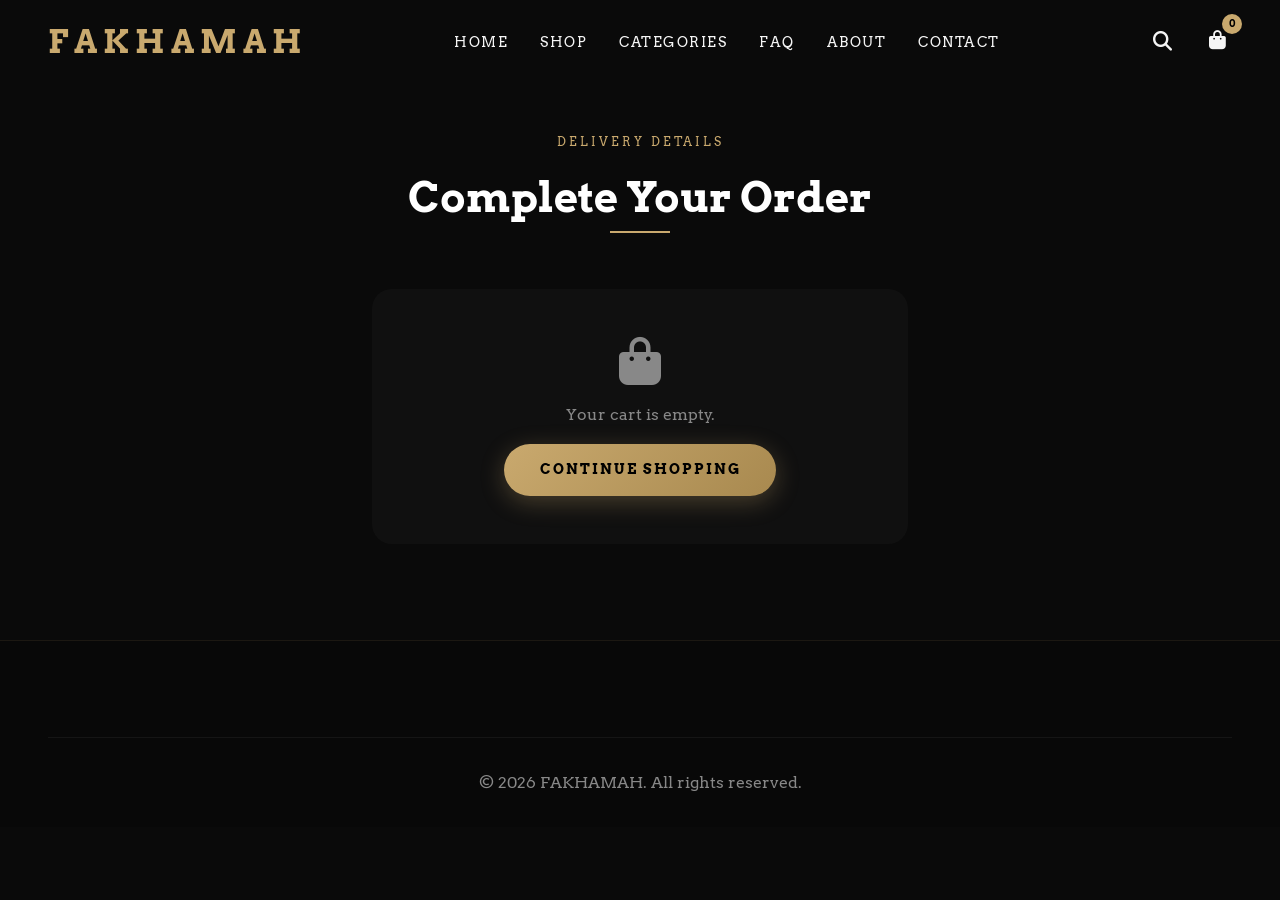
<file: checkout-form.html>
<!doctype html>
<html lang="en">
  <head>
    <!-- ========================= -->
    <!-- DNS Prefetch & Preconnect -->
    <!-- ========================= -->
    <link rel="dns-prefetch" href="//fonts.googleapis.com" />
    <link rel="dns-prefetch" href="//fonts.gstatic.com" />
    <link rel="dns-prefetch" href="//cdnjs.cloudflare.com" />

    <!-- ========================= -->
    <!-- Meta & SEO               -->
    <!-- ========================= -->
    <meta charset="UTF-8" />
    <meta name="viewport" content="width=device-width, initial-scale=1.0" />
    <meta name="title" content="Fakhamah | Luxury Perfumes Egypt" />
    <meta
      name="description"
      content="Discover Fakhamah's curated niche and designer perfumes. Premium imported oils, long-lasting performance, and elegant packaging. Fast delivery across Egypt."
    />
    <meta
      name="keywords"
      content="perfume, luxury perfume, niche perfume, Fakhamah, Egyptian perfume, imported perfume, long lasting perfume, high quality perfume, men perfume, women perfume, luxury perfume egypt, best perfume egypt"
    />
    <meta name="robots" content="index, follow" />
    <meta name="language" content="English" />
    <meta name="author" content="Fakhamah" />

    <!-- Open Graph -->
    <meta property="og:type" content="website" />
    <meta property="og:url" content="https://Fakhamah.com/" />
    <meta property="og:title" content="Fakhamah | Luxury Perfumes Egypt" />
    <meta
      property="og:description"
      content="Curated niche and designer perfumes delivered across Egypt. Every bottle has a story worth wearing."
    />
    <meta
      property="og:image"
      content="https://Fakhamah.com/image/products/og-image.jpg"
    />

    <!-- Twitter Card -->
    <meta property="twitter:card" content="summary_large_image" />
    <meta property="twitter:url" content="https://Fakhamah.com/" />
    <meta property="twitter:title" content="Fakhamah | Luxury Perfumes Egypt" />
    <meta
      property="twitter:description"
      content="Curated niche and designer perfumes delivered across Egypt. Every bottle has a story worth wearing."
    />
    <meta
      property="twitter:image"
      content="https://Fakhamah.com/image/products/og-image.jpg"
    />

    <!-- Canonical -->
    <link rel="canonical" href="https://Fakhamah.com/" />

    <!-- Favicon -->
    <link
      rel="icon"
      type="image/png"
      href="https://i.postimg.cc/t4pyxgRD/Logo.png"
    />

    <!-- Stylesheets -->
    <link rel="stylesheet" href="styles.css" />
    <link
      rel="stylesheet"
      href="https://cdnjs.cloudflare.com/ajax/libs/font-awesome/6.4.0/css/all.min.css"
    />

    <title>Complete Your Order | FAKHAMAH</title>
  </head>
  <body>
    <!-- ========================= -->
    <!-- NAVBAR                    -->
    <!-- ========================= -->
    <nav class="navbar" id="navbar">
      <a href="index.html" class="nav-brand">FAKHAMAH</a>

      <ul class="nav-links">
        <li><a href="index.html">Home</a></li>
        <li><a href="shop.html">Shop</a></li>
        <li><a href="index.html#categories">Categories</a></li>
        <!-- <li><a href="index.html#reviews">Reviews</a></li> -->
        <li><a href="index.html#faq">FAQ</a></li>
        <li><a href="index.html#about">About</a></li>
        <li><a href="contact.html">Contact</a></li>
      </ul>

      <div class="nav-icons">
        <button class="icon-btn">
          <i class="fa-solid fa-magnifying-glass"></i>
        </button>
        <a href="checkout.html" class="icon-btn cart-icon-btn">
          <i class="fa-solid fa-bag-shopping"></i>
          <span class="cart-count" id="cartCount">0</span>
        </a>
        <button class="hamburger" id="hamburger">
          <span></span><span></span><span></span>
        </button>
      </div>
    </nav>

    <!-- Mobile Overlay & Menu -->
    <div class="mobile-overlay" id="mobileOverlay"></div>
    <div class="mobile-menu" id="mobileMenu">
      <a href="index.html">Home</a>
      <a href="shop.html">Shop</a>
      <a href="index.html#categories">Categories</a>
      <a href="index.html#about">About</a>
      <a href="index.html#reviews">Reviews</a>
      <a href="index.html#faq">FAQ</a>
      <a href="contact.html">Contact</a>
    </div>

    <!-- ========================= -->
    <!-- CHECKOUT FORM             -->
    <!-- ========================= -->
    <main style="padding: 8rem 2rem 4rem; max-width: 600px; margin: 0 auto">
      <div class="section-header reveal">
        <span class="section-tag">Delivery Details</span>
        <h2 class="section-title">Complete Your Order</h2>
        <div class="section-line"></div>
      </div>

      <div
        id="orderPreview"
        style="
          background: var(--glass-bg);
          border-radius: var(--radius-lg);
          padding: 1.5rem;
          margin-bottom: 2rem;
        "
      ></div>

      <form
        id="detailedCheckoutForm"
        class="checkout-form"
        style="
          background: var(--glass-bg);
          border-radius: var(--radius-lg);
          padding: 2.5rem;
          display: none;
        "
      >
        <div style="margin-bottom: 1rem">
          <label
            style="
              display: block;
              margin-bottom: 0.5rem;
              color: var(--text-secondary);
            "
          >
            Full Name *
          </label>
          <input
            type="text"
            id="fullName"
            placeholder="Enter your full name"
            required
            style="width: 100%"
          />
        </div>

        <div style="margin-bottom: 1rem">
          <label
            style="
              display: block;
              margin-bottom: 0.5rem;
              color: var(--text-secondary);
            "
          >
            WhatsApp Number *
          </label>
          <input
            type="tel"
            id="whatsappNumber"
            placeholder="+20 1XX XXXX XXXX"
            required
            style="width: 100%"
          />
        </div>

        <div style="margin-bottom: 1rem">
          <label
            style="
              display: block;
              margin-bottom: 0.5rem;
              color: var(--text-secondary);
            "
          >
            Alternative Phone
          </label>
          <input
            type="tel"
            id="altPhone"
            placeholder="Optional"
            style="width: 100%"
          />
        </div>

        <div style="margin-bottom: 1rem">
          <label
            style="
              display: block;
              margin-bottom: 0.5rem;
              color: var(--text-secondary);
            "
          >
            Detailed Address *
          </label>
          <textarea
            id="address"
            rows="3"
            placeholder="Street, Area, City, Governorate"
            required
            style="width: 100%"
          ></textarea>
        </div>

        <!-- Additional options commented out -->
        <!--
      <div style="margin-bottom: 1.5rem">
        <label ...>Additional Options</label>
        <div style="display: flex; flex-wrap: wrap; gap: 1.5rem">
          <label ...>
            <input type="checkbox" id="giftWrap" /> Gift Wrapping (+20 EGP)
          </label>
          <label ...>
            <input type="checkbox" id="expressDelivery" /> Express Delivery (+50 EGP)
          </label>
        </div>
      </div>
      -->

        <div style="margin-bottom: 1.5rem">
          <label
            style="
              display: block;
              margin-bottom: 0.5rem;
              color: var(--text-secondary);
            "
          >
            Order Notes
          </label>
          <textarea
            id="orderNotes"
            rows="3"
            placeholder="Any special requests or notes..."
            style="width: 100%"
          ></textarea>
        </div>

        <button type="submit" class="btn btn-gold" style="width: 100%">
          <i class="fa-solid fa-lock"></i> Place Order
        </button>

        <p
          id="formSuccess"
          style="color: #27ae60; margin-top: 1rem; display: none"
        >
          ✓ Order placed successfully! We'll contact you shortly.
        </p>
      </form>
    </main>

    <!-- ========================= -->
    <!-- FOOTER                    -->
    <!-- ========================= -->
    <footer class="footer">
      <div class="footer-bottom">
        <p>&copy; 2026 FAKHAMAH. All rights reserved.</p>
      </div>
    </footer>

    <!-- ========================= -->
    <!-- LOADING OVERLAY           -->
    <!-- ========================= -->
    <div
      id="loadingOverlay"
      style="
        display: none;
        position: fixed;
        inset: 0;
        background: rgba(0, 0, 0, 0.85);
        z-index: 9999;
        flex-direction: column;
        align-items: center;
        justify-content: center;
      "
    >
      <div class="loader"></div>
      <p
        style="
          color: var(--gold);
          margin-top: 1.5rem;
          font-family: var(--font-heading);
          letter-spacing: 2px;
        "
      >
        Processing your order...
      </p>
    </div>

    <!-- ========================= -->
    <!-- SCRIPTS                   -->
    <!-- ========================= -->
    <script src="script.js"></script>
    <script>
      const GOOGLE_SCRIPT_URL =
        "https://script.google.com/macros/s/AKfycbzsicGI_N0u1799zwiDmuOdlGQCMBEOiwQ627GW2KAkiti4z0qxgEdwwuysIfpQMxqm3Q/exec";
      const CART_KEY = "FAKHAMAHCart";

      function getCart() {
        return JSON.parse(localStorage.getItem(CART_KEY)) || [];
      }

      function saveCart(cartData) {
        localStorage.setItem(CART_KEY, JSON.stringify(cartData));
      }

      function updateCartCount() {
        const cart = getCart();
        const count = cart.reduce((sum, item) => sum + item.quantity, 0);
        const countEl = document.getElementById("cartCount");
        if (countEl) countEl.textContent = count;
      }

      function renderOrderPreview() {
        const cart = getCart();
        const preview = document.getElementById("orderPreview");
        const form = document.getElementById("detailedCheckoutForm");

        if (cart.length === 0) {
          preview.innerHTML = `
          <div style="text-align:center; padding:1.5rem;">
            <i class="fa-solid fa-bag-shopping" style="font-size:3rem; color:var(--text-muted);"></i>
            <p style="color:var(--text-muted); margin-top:1rem;">Your cart is empty.</p>
            <a href="shop.html" class="btn btn-gold" style="margin-top:1rem; display:inline-block;">Continue Shopping</a>
          </div>`;
          form.style.display = "none";
          return;
        }

        form.style.display = "block";
        const total = cart.reduce((sum, i) => sum + i.price * i.quantity, 0);
        preview.innerHTML = `
        <div style="display:flex; justify-content:space-between; align-items:center;">
          <span>📦 ${cart.length} item(s)</span>
          <span style="color:var(--gold); font-weight:bold;">Total: ${total} EGP</span>
        </div>`;
      }

      async function sendToGoogleSheets(data) {
        try {
          await fetch(GOOGLE_SCRIPT_URL, {
            method: "POST",
            mode: "no-cors",
            headers: { "Content-Type": "application/json" },
            body: JSON.stringify(data),
          });
          return true;
        } catch (error) {
          console.error("Error:", error);
          return false;
        }
      }

      document
        .getElementById("detailedCheckoutForm")
        .addEventListener("submit", async function (e) {
          e.preventDefault();

          const fullName = document.getElementById("fullName").value.trim();
          const whatsapp = document
            .getElementById("whatsappNumber")
            .value.trim();
          const altPhone = document.getElementById("altPhone").value.trim();
          const address = document.getElementById("address").value.trim();
          const notes = document.getElementById("orderNotes").value.trim();

          if (!fullName || !whatsapp || !address) {
            alert("Please fill in all required fields.");
            return;
          }

          const cart = getCart();
          if (cart.length === 0) {
            alert("Your cart is empty.");
            return;
          }

          // Show loading overlay
          const loadingOverlay = document.getElementById("loadingOverlay");
          loadingOverlay.style.display = "flex";

          // Disable submit button
          const submitBtn = this.querySelector('button[type="submit"]');
          submitBtn.disabled = true;
          submitBtn.textContent = "Processing...";

          const total = cart.reduce(
            (sum, item) => sum + item.price * item.quantity,
            0,
          );

          const orderData = {
            fullName,
            whatsapp,
            altPhone,
            address,
            notes,
            cartItems: cart
              .map((item) => `${item.name} (${item.size}) x${item.quantity}`)
              .join(", "),
            total: total + " EGP",
            date: new Date().toISOString(),
          };

          const success = await sendToGoogleSheets(orderData);

          if (success) {
            saveCart([]);
            updateCartCount();
            // Delay a bit then redirect
            setTimeout(() => {
              window.location.href = "thankyou.html";
            }, 800);
          } else {
            loadingOverlay.style.display = "none";
            submitBtn.disabled = false;
            submitBtn.innerHTML =
              '<i class="fa-solid fa-lock"></i> Place Order';
            alert("There was an error. Please try again.");
          }
        });

      renderOrderPreview();
      updateCartCount();
    </script>
  </body>
</html>
</file>
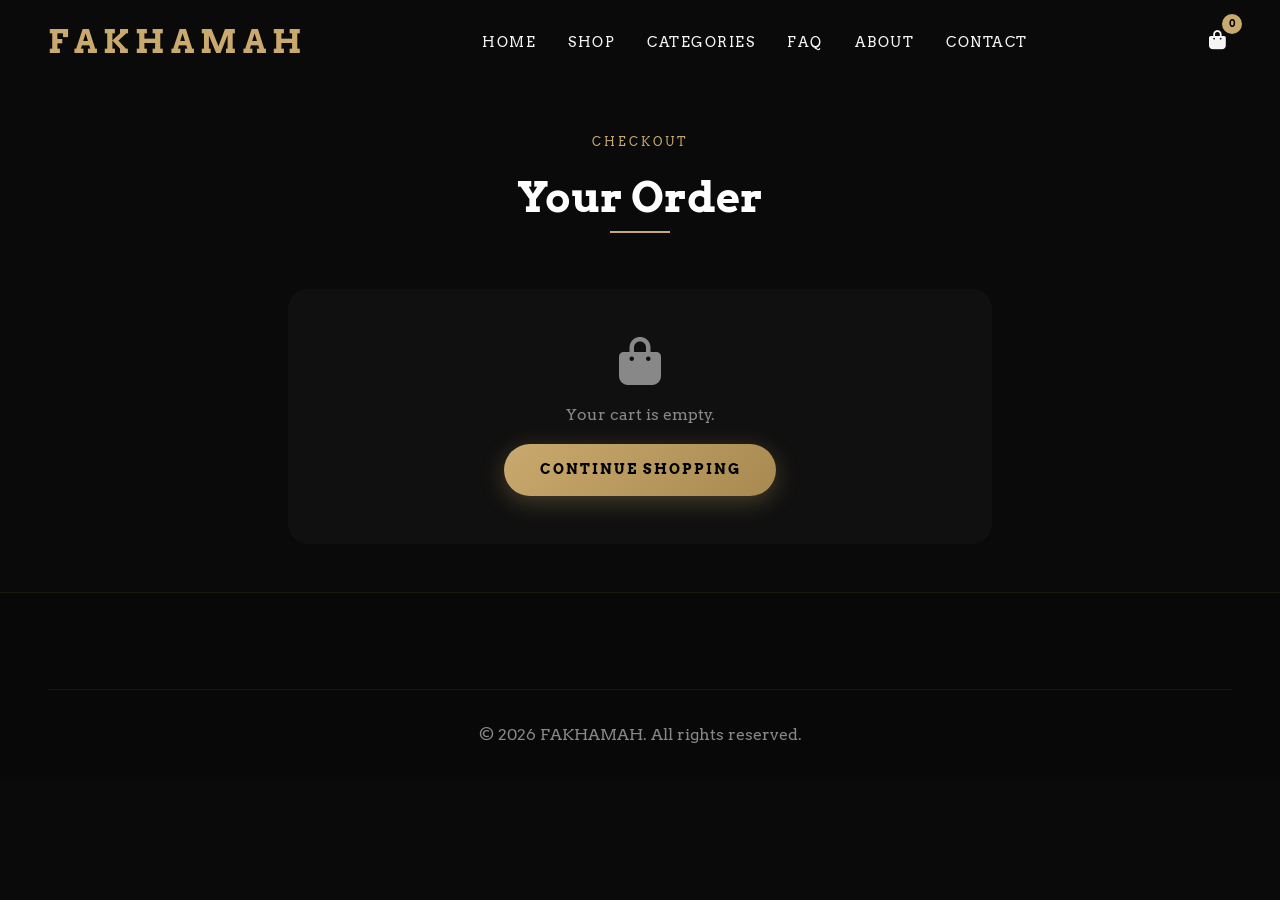
<file: checkout.html>
<!doctype html>
<html lang="en">
  <head>
    <!-- ========================= -->
    <!-- DNS Prefetch & Preconnect -->
    <!-- ========================= -->
    <link rel="dns-prefetch" href="//fonts.googleapis.com" />
    <link rel="dns-prefetch" href="//fonts.gstatic.com" />
    <link rel="dns-prefetch" href="//cdnjs.cloudflare.com" />

    <!-- ========================= -->
    <!-- Meta & SEO               -->
    <!-- ========================= -->
    <meta charset="UTF-8" />
    <meta name="viewport" content="width=device-width, initial-scale=1.0" />
    <meta name="title" content="Fakhamah | Luxury Perfumes Egypt" />
    <meta
      name="description"
      content="Discover Fakhamah's curated niche and designer perfumes. Premium imported oils, long-lasting performance, and elegant packaging. Fast delivery across Egypt."
    />
    <meta
      name="keywords"
      content="perfume, luxury perfume, niche perfume, Fakhamah, Egyptian perfume, imported perfume, long lasting perfume, high quality perfume, men perfume, women perfume, luxury perfume egypt, best perfume egypt"
    />
    <meta name="robots" content="index, follow" />
    <meta name="language" content="English" />
    <meta name="author" content="Fakhamah" />

    <!-- Open Graph -->
    <meta property="og:type" content="website" />
    <meta property="og:url" content="https://Fakhamah.com/" />
    <meta property="og:title" content="Fakhamah | Luxury Perfumes Egypt" />
    <meta
      property="og:description"
      content="Curated niche and designer perfumes delivered across Egypt. Every bottle has a story worth wearing."
    />
    <meta
      property="og:image"
      content="https://Fakhamah.com/image/products/og-image.jpg"
    />

    <!-- Twitter Card -->
    <meta property="twitter:card" content="summary_large_image" />
    <meta property="twitter:url" content="https://Fakhamah.com/" />
    <meta property="twitter:title" content="Fakhamah | Luxury Perfumes Egypt" />
    <meta
      property="twitter:description"
      content="Curated niche and designer perfumes delivered across Egypt. Every bottle has a story worth wearing."
    />
    <meta
      property="twitter:image"
      content="https://Fakhamah.com/image/products/og-image.jpg"
    />

    <!-- Canonical -->
    <link rel="canonical" href="https://Fakhamah.com/" />

    <!-- Favicon -->
    <link
      rel="icon"
      type="image/png"
      href="https://i.postimg.cc/t4pyxgRD/Logo.png"
    />

    <!-- Stylesheets -->
    <link rel="stylesheet" href="styles.css" />
    <link
      rel="stylesheet"
      href="https://cdnjs.cloudflare.com/ajax/libs/font-awesome/6.4.0/css/all.min.css"
    />

    <title>Checkout | FAKHAMAH</title>
  </head>
  <body>
    <!-- ========================= -->
    <!-- NAVBAR                    -->
    <!-- ========================= -->
    <nav class="navbar" id="navbar">
      <a href="index.html" class="nav-brand">FAKHAMAH</a>

      <ul class="nav-links">
        <li><a href="index.html">Home</a></li>
        <li><a href="shop.html">Shop</a></li>
        <li><a href="index.html#categories">Categories</a></li>
        <!-- <li><a href="index.html#reviews">Reviews</a></li> -->
        <li><a href="index.html#faq">FAQ</a></li>
        <li><a href="index.html#about">About</a></li>
        <li><a href="contact.html">Contact</a></li>
      </ul>

      <div class="nav-icons">
        <!-- <button class="icon-btn"><i class="fa-solid fa-magnifying-glass"></i></button> -->
        <a href="checkout.html" class="icon-btn cart-icon-btn active">
          <i class="fa-solid fa-bag-shopping"></i>
          <span class="cart-count" id="cartCount">0</span>
        </a>
        <button class="hamburger" id="hamburger">
          <span></span><span></span><span></span>
        </button>
      </div>
    </nav>

    <!-- Mobile Overlay & Menu -->
    <div class="mobile-overlay" id="mobileOverlay"></div>
    <div class="mobile-menu" id="mobileMenu">
      <a href="index.html">Home</a>
      <a href="shop.html">Shop</a>
      <a href="index.html#categories">Categories</a>
      <a href="index.html#about">About</a>
      <a href="index.html#reviews">Reviews</a>
      <a href="index.html#faq">FAQ</a>
      <a href="contact.html">Contact</a>
    </div>

    <!-- ========================= -->
    <!-- CHECKOUT PAGE             -->
    <!-- ========================= -->
    <main class="checkout-page" style="padding-top: 8rem">
      <div class="section-header">
        <span class="section-tag">Checkout</span>
        <h2 class="section-title">Your Order</h2>
        <div class="section-line"></div>
      </div>

      <div
        id="orderSummaryContainer"
        style="max-width: 800px; margin: 0 auto"
      ></div>
    </main>

    <!-- ========================= -->
    <!-- FOOTER                    -->
    <!-- ========================= -->
    <footer class="footer">
      <div class="footer-bottom">
        <p>&copy; 2026 FAKHAMAH. All rights reserved.</p>
      </div>
    </footer>

    <!-- Scripts -->
    <script src="script.js"></script>
    <script>
      // Display current order
      function renderOrderSummary() {
        const container = document.getElementById("orderSummaryContainer");
        const cart = JSON.parse(localStorage.getItem("FAKHAMAHCart")) || [];

        if (cart.length === 0) {
          container.innerHTML = `
          <div style="text-align:center; padding:3rem; background:var(--glass-bg); border-radius:var(--radius-lg);">
            <i class="fa-solid fa-bag-shopping" style="font-size:3rem; color:var(--text-muted);"></i>
            <p style="color:var(--text-muted); margin-top:1rem;">Your cart is empty.</p>
            <a href="shop.html" class="btn btn-gold" style="margin-top:1rem;">Continue Shopping</a>
          </div>`;
          return;
        }

        let total = cart.reduce(
          (sum, item) => sum + item.price * item.quantity,
          0,
        );

        let itemsHTML = cart
          .map(
            (item) => `
          <div class="cart-item" style="display:flex; justify-content:space-between; align-items:center; padding:1rem 0; border-bottom:1px solid rgba(255,255,255,0.05);">
            <div>
              <strong>${item.name}</strong>
              <span style="color:var(--text-muted); margin-left:1rem;">x${item.quantity}</span>
            </div>
            <div style="display:flex; align-items:center; gap:2rem;">
              <span style="color:var(--gold);">${item.price * item.quantity} EGP</span>
              <button class="remove-item-btn" data-id="${item.id}" style="background:none; border:none; color:#c0392b; cursor:pointer;">
                <i class="fa-solid fa-trash"></i>
              </button>
            </div>
          </div>
        `,
          )
          .join("");

        container.innerHTML = `
        <div class="cart-summary" style="background:var(--glass-bg); border-radius:var(--radius-lg); padding:2rem; margin-bottom:2rem;">
          <h3 style="color:var(--gold); margin-bottom:1.5rem;">Order Summary</h3>
          ${itemsHTML}
          <div style="display:flex; justify-content:space-between; margin-top:1.5rem; font-weight:bold; font-size:1.2rem;">
            <span>Total</span>
            <span style="color:var(--gold);">${total} EGP</span>
          </div>
          <button id="proceedToFormBtn" class="btn btn-gold" style="width:100%; margin-top:2rem;">
            Proceed to Checkout <i class="fa-solid fa-arrow-right"></i>
          </button>
        </div>
      `;

        // Remove item from cart
        document.querySelectorAll(".remove-item-btn").forEach((btn) => {
          btn.addEventListener("click", () => {
            const itemId = parseInt(btn.dataset.id);
            let cart = JSON.parse(localStorage.getItem("FAKHAMAHCart")) || [];
            cart = cart.filter((item) => item.id !== itemId);
            localStorage.setItem("FAKHAMAHCart", JSON.stringify(cart));
            updateCartCount();
            renderOrderSummary(); // Re-render the page
          });
        });

        // Proceed to form button
        document
          .getElementById("proceedToFormBtn")
          .addEventListener("click", () => {
            window.location.href = "checkout-form.html";
          });
      }

      function updateCartCount() {
        const cart = JSON.parse(localStorage.getItem("FAKHAMAHCart")) || [];
        const count = cart.reduce((sum, item) => sum + item.quantity, 0);
        const countEl = document.getElementById("cartCount");
        if (countEl) countEl.textContent = count;
      }

      renderOrderSummary();
      updateCartCount();
    </script>
  </body>
</html>
</file>
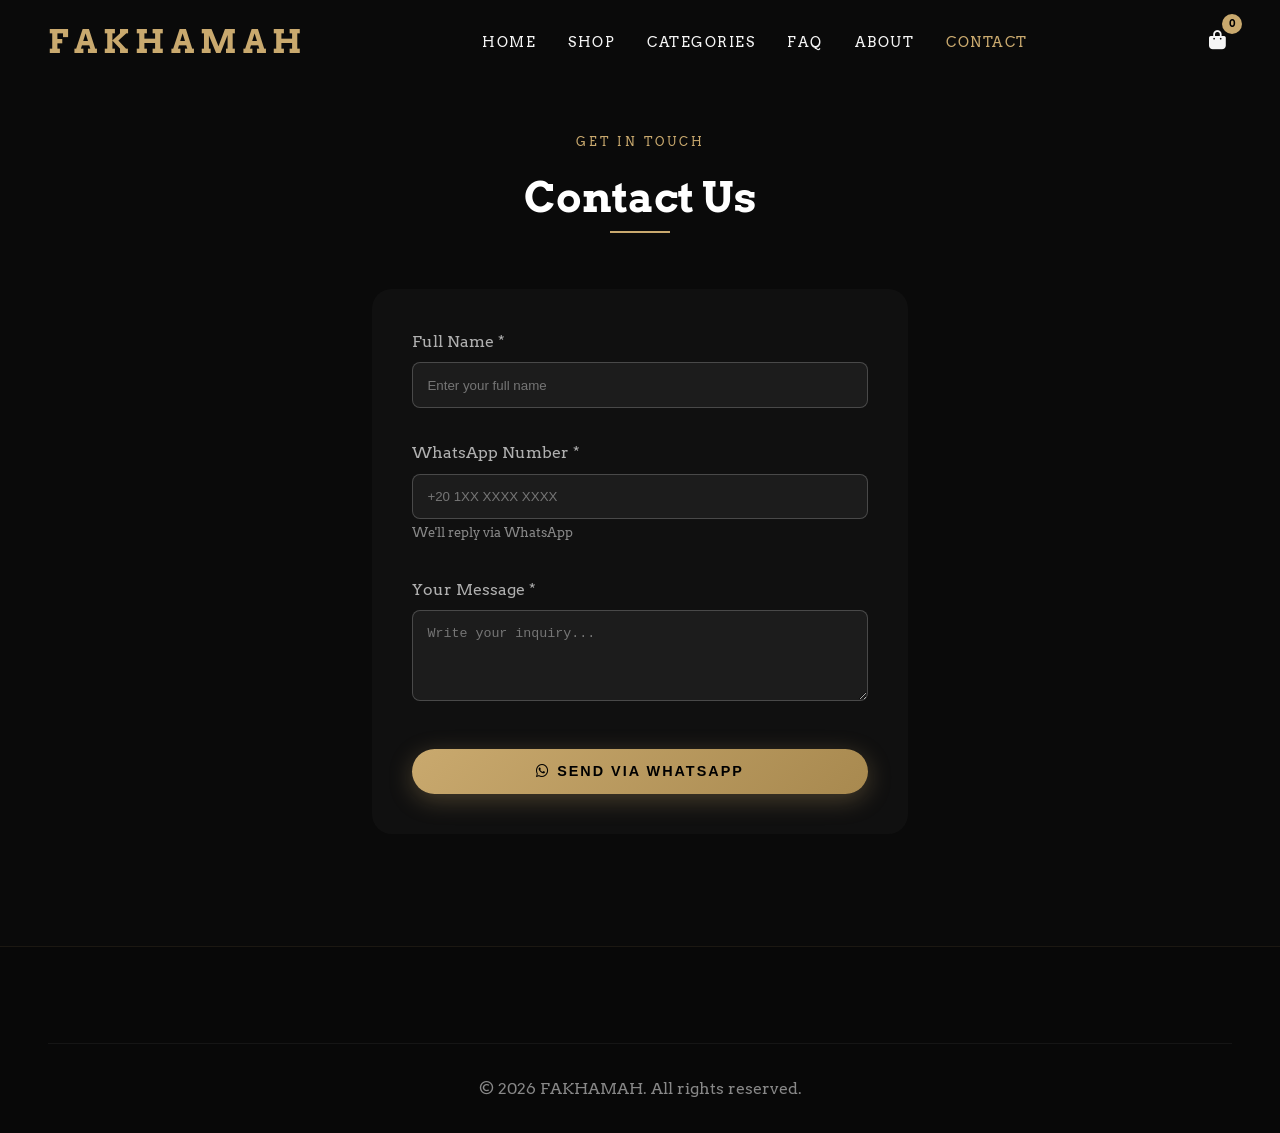
<file: contact.html>
<!doctype html>
<html lang="en">
  <head>
    <!-- ========================= -->
    <!-- DNS Prefetch & Preconnect -->
    <!-- ========================= -->
    <link rel="dns-prefetch" href="//fonts.googleapis.com" />
    <link rel="dns-prefetch" href="//fonts.gstatic.com" />
    <link rel="dns-prefetch" href="//cdnjs.cloudflare.com" />

    <!-- ========================= -->
    <!-- Meta & SEO               -->
    <!-- ========================= -->
    <meta charset="UTF-8" />
    <meta name="viewport" content="width=device-width, initial-scale=1.0" />
    <meta name="title" content="Fakhamah | Luxury Perfumes Egypt" />
    <meta
      name="description"
      content="Discover Fakhamah's curated niche and designer . Premium imported oils, long-lasting performance, and elegant packaging. Fast delivery across Egypt."
    />
    <meta
      name="keywords"
      content="perfume, luxury perfume, niche perfume, Fakhamah, Egyptian perfume, imported perfume, long lasting perfume, high quality perfume, men perfume, women perfume, luxury perfume egypt, best perfume egypt"
    />
    <meta name="robots" content="index, follow" />
    <meta name="language" content="English" />
    <meta name="author" content="Fakhamah" />

    <!-- Open Graph -->
    <meta property="og:type" content="website" />
    <meta property="og:url" content="https://Fakhamah.com/" />
    <meta property="og:title" content="Fakhamah | Luxury Perfumes Egypt" />
    <meta
      property="og:description"
      content="Curated niche and designer  delivered across Egypt. Every bottle has a story worth wearing."
    />
    <meta
      property="og:image"
      content="https://Fakhamah.com/image/products/og-image.jpg"
    />

    <!-- Twitter Card -->
    <meta property="twitter:card" content="summary_large_image" />
    <meta property="twitter:url" content="https://Fakhamah.com/" />
    <meta property="twitter:title" content="Fakhamah | Luxury Perfumes Egypt" />
    <meta
      property="twitter:description"
      content="Curated niche and designer  delivered across Egypt. Every bottle has a story worth wearing."
    />
    <meta
      property="twitter:image"
      content="https://Fakhamah.com/image/products/og-image.jpg"
    />

    <!-- Canonical -->
    <link rel="canonical" href="https://Fakhamah.com/" />

    <!-- Favicon -->
    <link
      rel="icon"
      type="image/png"
      href="https://i.postimg.cc/t4pyxgRD/Logo.png"
    />

    <!-- Stylesheets -->
    <link rel="stylesheet" href="styles.css" />
    <link
      rel="stylesheet"
      href="https://cdnjs.cloudflare.com/ajax/libs/font-awesome/6.4.0/css/all.min.css"
    />

    <title>Contact Us | FAKHAMAH</title>
  </head>
  <body>
    <!-- ========================= -->
    <!-- NAVBAR                    -->
    <!-- ========================= -->
    <nav class="navbar" id="navbar">
      <a href="index.html" class="nav-brand">FAKHAMAH</a>

      <ul class="nav-links">
        <li><a href="index.html">Home</a></li>
        <li><a href="shop.html">Shop</a></li>
        <li><a href="index.html#categories">Categories</a></li>
        <!-- <li><a href="index.html#reviews">Reviews</a></li> -->
        <li><a href="index.html#faq">FAQ</a></li>
        <li><a href="index.html#about">About</a></li>
        <li><a href="contact.html" class="active">Contact</a></li>
      </ul>

      <div class="nav-icons">
        <!-- <button class="icon-btn"><i class="fa-solid fa-magnifying-glass"></i></button> -->
        <a href="checkout.html" class="icon-btn cart-icon-btn">
          <i class="fa-solid fa-bag-shopping"></i>
          <span class="cart-count" id="cartCount">0</span>
        </a>
        <button class="hamburger" id="hamburger">
          <span></span><span></span><span></span>
        </button>
      </div>
    </nav>

    <!-- Mobile Menu (as is) -->
    <div class="mobile-overlay" id="mobileOverlay"></div>
    <div class="mobile-menu" id="mobileMenu">
      <a href="index.html">Home</a>
      <a href="shop.html">Shop</a>
      <a href="index.html#categories">Categories</a>
      <!-- <a href="index.html#reviews">Reviews</a> -->
      <a href="index.html#faq">FAQ</a>
      <a href="index.html#about">About</a>
      <a href="contact.html">Contact</a>
    </div>

    <!-- ========================= -->
    <!-- CONTACT PAGE CONTENT      -->
    <!-- ========================= -->
    <main style="padding: 8rem 2rem 4rem; max-width: 600px; margin: 0 auto">
      <div class="section-header reveal">
        <span class="section-tag">Get In Touch</span>
        <h2 class="section-title">Contact Us</h2>
        <div class="section-line"></div>
      </div>

      <form
        id="contactForm"
        class="checkout-form"
        style="
          background: var(--glass-bg);
          border-radius: var(--radius-lg);
          padding: 2.5rem;
        "
      >
        <div style="margin-bottom: 1rem">
          <label
            style="
              display: block;
              margin-bottom: 0.5rem;
              color: var(--text-secondary);
            "
          >
            Full Name *
          </label>
          <input
            type="text"
            id="contactName"
            placeholder="Enter your full name"
            required
            style="width: 100%"
          />
        </div>

        <div style="margin-bottom: 1rem">
          <label
            style="
              display: block;
              margin-bottom: 0.5rem;
              color: var(--text-secondary);
            "
          >
            WhatsApp Number *
          </label>
          <input
            type="tel"
            id="contactPhone"
            placeholder="+20 1XX XXXX XXXX"
            required
            style="width: 100%"
          />
          <small style="color: var(--text-muted)"
            >We'll reply via WhatsApp</small
          >
        </div>

        <div style="margin-bottom: 1.5rem">
          <label
            style="
              display: block;
              margin-bottom: 0.5rem;
              color: var(--text-secondary);
            "
          >
            Your Message *
          </label>
          <textarea
            id="contactMessage"
            rows="4"
            placeholder="Write your inquiry..."
            required
            style="width: 100%"
          ></textarea>
        </div>

        <button type="submit" class="btn btn-gold" style="width: 100%">
          <i class="fa-brands fa-whatsapp"></i> Send via WhatsApp
        </button>

        <p
          id="contactSuccess"
          style="color: #27ae60; margin-top: 1rem; display: none"
        >
          ✓ Message sent! Redirecting to WhatsApp...
        </p>
      </form>
    </main>

    <!-- ========================= -->
    <!-- FOOTER                    -->
    <!-- ========================= -->
    <footer class="footer" style="margin-top: 3rem">
      <div class="footer-bottom">
        <p>&copy; 2026 FAKHAMAH. All rights reserved.</p>
      </div>
    </footer>

    <!-- Scripts -->
    <script src="script.js"></script>
    <script>
      document
        .getElementById("contactForm")
        .addEventListener("submit", function (e) {
          e.preventDefault();
          const name = document.getElementById("contactName").value.trim();
          const phone = document.getElementById("contactPhone").value.trim();
          const message = document
            .getElementById("contactMessage")
            .value.trim();

          if (!name || !phone || !message) {
            alert("Please fill in all required fields.");
            return;
          }

          const businessWhatsApp = "201068480441";
          const text = `Hello FAKHAMAH,%0A%0A*Name:* ${encodeURIComponent(name)}%0A*Phone:* ${encodeURIComponent(phone)}%0A*Message:* ${encodeURIComponent(message)}`;

          const successMsg = document.getElementById("contactSuccess");
          successMsg.style.display = "block";
          setTimeout(() => {
            window.open(
              `https://wa.me/${businessWhatsApp}?text=${text}`,
              "_blank",
            );
            successMsg.style.display = "none";
            this.reset();
          }, 1500);
        });
    </script>
  </body>
</html>
</file>
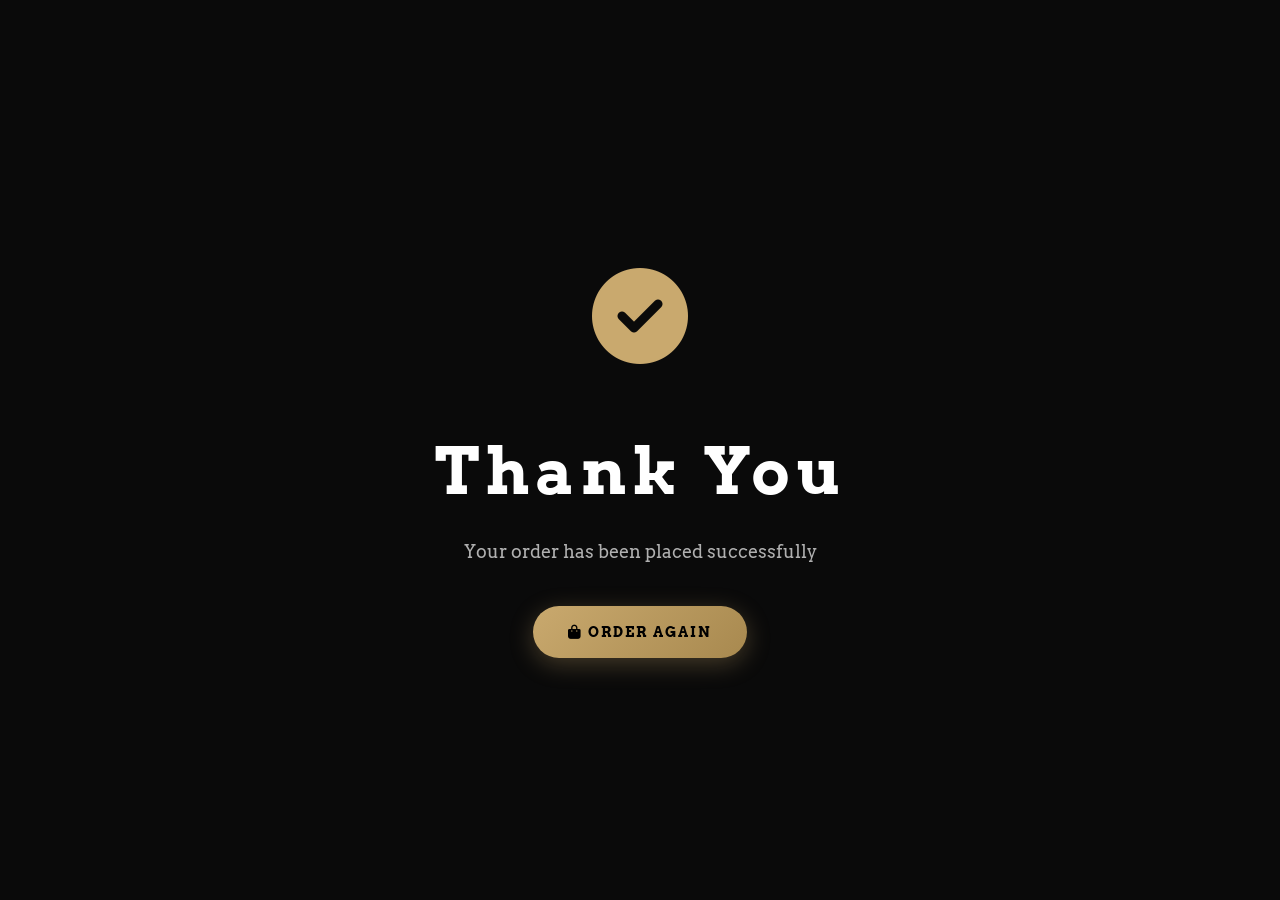
<file: thankyou.html>
<!doctype html>
<html lang="en">
  <head>
    <!-- ========================= -->
    <!-- DNS Prefetch & Preconnect -->
    <!-- ========================= -->
    <link rel="dns-prefetch" href="//fonts.googleapis.com" />
    <link rel="dns-prefetch" href="//fonts.gstatic.com" />
    <link rel="dns-prefetch" href="//cdnjs.cloudflare.com" />

    <!-- ========================= -->
    <!-- Meta & SEO               -->
    <!-- ========================= -->
    <meta charset="UTF-8" />
    <meta name="viewport" content="width=device-width, initial-scale=1.0" />
    <meta name="title" content="Fakhamah | Luxury Perfumes Egypt" />
    <meta
      name="description"
      content="Discover Fakhamah's curated niche and designer perfumes. Premium imported oils, long-lasting performance, and elegant packaging. Fast delivery across Egypt."
    />
    <meta
      name="keywords"
      content="perfume, luxury perfume, niche perfume, Fakhamah, Egyptian perfume, imported perfume, long lasting perfume, high quality perfume, men perfume, women perfume, luxury perfume egypt, best perfume egypt"
    />
    <meta name="robots" content="index, follow" />
    <meta name="language" content="English" />
    <meta name="author" content="Fakhamah" />

    <!-- Open Graph -->
    <meta property="og:type" content="website" />
    <meta property="og:url" content="https://Fakhamah.com/" />
    <meta property="og:title" content="Fakhamah | Luxury Perfumes Egypt" />
    <meta
      property="og:description"
      content="Curated niche and designer perfumes delivered across Egypt. Every bottle has a story worth wearing."
    />
    <meta
      property="og:image"
      content="https://Fakhamah.com/image/products/og-image.jpg"
    />

    <!-- Twitter Card -->
    <meta property="twitter:card" content="summary_large_image" />
    <meta property="twitter:url" content="https://Fakhamah.com/" />
    <meta property="twitter:title" content="Fakhamah | Luxury Perfumes Egypt" />
    <meta
      property="twitter:description"
      content="Curated niche and designer perfumes delivered across Egypt. Every bottle has a story worth wearing."
    />
    <meta
      property="twitter:image"
      content="https://Fakhamah.com/image/products/og-image.jpg"
    />

    <!-- Canonical -->
    <link rel="canonical" href="https://Fakhamah.com/" />

    <!-- Favicon -->
    <link
      rel="icon"
      type="image/png"
      href="https://i.postimg.cc/t4pyxgRD/Logo.png"
    />

    <!-- Stylesheets -->
    <link rel="stylesheet" href="styles.css" />
    <link
      rel="stylesheet"
      href="https://cdnjs.cloudflare.com/ajax/libs/font-awesome/6.4.0/css/all.min.css"
    />

    <title>Thank You | FAKHAMAH</title>

    <style>
      body {
        display: flex;
        align-items: center;
        justify-content: center;
        min-height: 100vh;
        margin: 0;
        background: var(--bg-primary);
        flex-direction: column;
      }

      .thankyou-container {
        text-align: center;
        animation: fadeInUp 0.8s ease;
      }

      .thankyou-icon {
        font-size: 6rem;
        color: var(--gold);
        margin-bottom: 1.5rem;
        animation: scaleIn 0.6s ease 0.2s both;
      }

      .thankyou-title {
        font-family: var(--font-heading);
        font-size: 4rem;
        color: #fff;
        letter-spacing: 6px;
        margin-bottom: 1rem;
        animation: fadeInUp 0.8s ease 0.4s both;
      }

      .thankyou-subtitle {
        color: var(--text-secondary);
        margin-bottom: 2.5rem;
        font-size: 1.1rem;
        animation: fadeInUp 0.8s ease 0.6s both;
      }

      @keyframes fadeInUp {
        from {
          opacity: 0;
          transform: translateY(30px);
        }
        to {
          opacity: 1;
          transform: translateY(0);
        }
      }

      @keyframes scaleIn {
        from {
          transform: scale(0);
          opacity: 0;
        }
        to {
          transform: scale(1);
          opacity: 1;
        }
      }
    </style>
  </head>
  <body>
    <div class="thankyou-container">
      <div class="thankyou-icon">
        <i class="fa-solid fa-circle-check"></i>
      </div>

      <h1 class="thankyou-title">Thank You</h1>

      <p class="thankyou-subtitle">Your order has been placed successfully</p>

      <a href="shop.html" class="btn btn-gold">
        <i class="fa-solid fa-bag-shopping"></i> Order Again
      </a>
    </div>
  </body>
</html>
</file>
<file: styles.css>
/* ============================================
   FILE: styles.css
   DESCRIPTION: Main stylesheet for FAKHAMAH
   ============================================ */

/* ---------- Google Fonts ---------- */
@import url("https://fonts.googleapis.com/css2?family=Arvo:ital,wght@0,400;0,700;1,400;1,700&family=Roboto+Mono:ital,wght@0,100..700;1,100..700&display=swap");

/* ========== GLOBAL VARIABLES & RESET ========== */
:root {
  --bg-primary: #0a0a0a;
  --bg-secondary: #111111;
  --bg-card: #1a1a1a;
  --gold: #c9a96e;
  --gold-light: #d4b87a;
  --gold-dark: #a8894f;
  --text-primary: #f5f5f5;
  --text-secondary: #b0b0b0;
  --text-muted: #888888;
  --glass-bg: rgba(20, 20, 20, 0.65);
  --glass-border: rgba(201, 169, 110, 0.2);
  --glass-shadow: 0 8px 32px rgba(0, 0, 0, 0.4);
  --transition-smooth: 0.35s cubic-bezier(0.25, 0.46, 0.45, 0.94);
  --transition-bounce: 0.4s cubic-bezier(0.175, 0.885, 0.32, 1.275);
  --radius-sm: 8px;
  --radius-md: 14px;
  --radius-lg: 20px;
  --font-heading: "Arvo", Georgia, serif;
  --font-subheading: "Roboto Mono", monospace;
  --font-body: "Arvo", Georgia, serif;
}

* {
  margin: 0;
  padding: 0;
  box-sizing: border-box;
}

html {
  scroll-behavior: smooth;
  scrollbar-width: thin;
  scrollbar-color: var(--gold-dark) var(--bg-primary);
}

::-webkit-scrollbar {
  width: 6px;
}
::-webkit-scrollbar-track {
  background: var(--bg-primary);
}
::-webkit-scrollbar-thumb {
  background: var(--gold-dark);
  border-radius: 3px;
}

body {
  background-color: var(--bg-primary);
  color: var(--text-primary);
  font-family: var(--font-body);
  line-height: 1.6;
  overflow-x: hidden;
  -webkit-font-smoothing: antialiased;
}

html,
body {
  width: 100%;
  overflow-x: hidden;
}

/* ========== NAVBAR ========== */
.navbar {
  position: fixed;
  top: 0;
  left: 0;
  width: 100%;
  z-index: 1000;
  padding: 1rem 3rem;
  display: flex;
  align-items: center;
  justify-content: space-between;
  transition: var(--transition-smooth);
  background: transparent;
}

.navbar.scrolled {
  background: rgba(10, 10, 10, 0.92);
  backdrop-filter: blur(20px);
  border-bottom: 1px solid rgba(201, 169, 110, 0.15);
  padding: 0.7rem 3rem;
  box-shadow: 0 4px 30px rgba(0, 0, 0, 0.5);
}

.nav-brand {
  font-family: var(--font-heading);
  font-size: 2rem;
  font-weight: bold;
  letter-spacing: 6px;
  color: var(--gold);
  text-decoration: none;
  transition: var(--transition-smooth);
}

.nav-brand:hover {
  color: var(--gold-light);
}

.nav-links {
  display: flex;
  align-items: center;
  gap: 2rem;
  list-style: none;
}

.nav-links a {
  color: var(--text-primary);
  text-decoration: none;
  font-size: 0.9rem;
  letter-spacing: 1.5px;
  text-transform: uppercase;
  transition: var(--transition-smooth);
  position: relative;
  padding: 0.3rem 0;
  font-weight: 500;
}

.nav-links a::after {
  content: "";
  position: absolute;
  bottom: -2px;
  left: 0;
  width: 0;
  height: 1.5px;
  background: var(--gold);
  transition: var(--transition-smooth);
}

.nav-links a:hover {
  color: var(--gold);
}

.nav-links a:hover::after {
  width: 100%;
}

.nav-links a.active {
  color: var(--gold);
}

.nav-icons {
  display: flex;
  align-items: center;
  gap: 1.5rem;
}

.icon-btn {
  background: none;
  border: none;
  color: var(--text-primary);
  font-size: 1.2rem;
  cursor: pointer;
  transition: var(--transition-smooth);
  position: relative;
  padding: 0.4rem;
  text-decoration: none;
}

.icon-btn:hover {
  color: var(--gold);
  transform: scale(1.1);
}

.cart-icon-btn {
  position: relative;
}

.cart-count {
  position: absolute;
  top: -6px;
  right: -10px;
  background: var(--gold);
  color: #000;
  font-size: 0.65rem;
  font-weight: bold;
  width: 20px;
  height: 20px;
  border-radius: 50%;
  display: flex;
  align-items: center;
  justify-content: center;
  transition: var(--transition-bounce);
}

.cart-count.bump {
  animation: bump 0.4s ease;
}

@keyframes bump {
  0%,
  100% {
    transform: scale(1);
  }
  40% {
    transform: scale(1.4);
  }
  70% {
    transform: scale(0.85);
  }
}

/* ---------- Hamburger & Mobile Menu ---------- */
.hamburger {
  display: none;
  background: none;
  border: none;
  cursor: pointer;
  flex-direction: column;
  gap: 6px;
  padding: 0.5rem;
  z-index: 1001;
}

.hamburger span {
  display: block;
  width: 26px;
  height: 2px;
  background: var(--gold);
  transition: var(--transition-smooth);
  border-radius: 2px;
}

.hamburger.active span:nth-child(1) {
  transform: rotate(45deg) translate(6px, 6px);
}

.hamburger.active span:nth-child(2) {
  opacity: 0;
  transform: scaleX(0);
}

.hamburger.active span:nth-child(3) {
  transform: rotate(-45deg) translate(6px, -6px);
}

.mobile-menu {
  position: fixed;
  top: 0;
  right: -100%;
  width: min(300px, 85vw);
  height: 100vh;
  background: rgba(15, 15, 15, 0.97);
  backdrop-filter: blur(30px);
  z-index: 999;
  padding: 6rem 2rem 2rem;
  transition: right 0.4s ease;
  border-left: 1px solid rgba(201, 169, 110, 0.2);
  display: flex;
  flex-direction: column;
  gap: 1.5rem;
}

.mobile-menu.active {
  right: 0;
}

.mobile-menu a {
  color: var(--text-primary);
  text-decoration: none;
  font-size: 1.1rem;
  letter-spacing: 2px;
  text-transform: uppercase;
  padding: 0.7rem 0;
  border-bottom: 1px solid rgba(255, 255, 255, 0.05);
}

.mobile-menu a:hover {
  color: var(--gold);
  padding-left: 0.8rem;
}

.mobile-overlay {
  position: fixed;
  inset: 0;
  background: rgba(0, 0, 0, 0.6);
  z-index: 998;
  opacity: 0;
  pointer-events: none;
  transition: opacity 0.4s ease;
}

.mobile-overlay.active {
  opacity: 1;
  pointer-events: all;
}

/* ========== HERO SECTION ========== */
.hero {
  position: relative;
  min-height: 100dvh;
  display: flex;
  align-items: center;
  justify-content: center;
  overflow: hidden;
  background: linear-gradient(135deg, #0a0a0a, #1a1410, #0d0d0d);
}

.hero-bg {
  position: absolute;
  inset: 0;
  background-image: url("https://i.postimg.cc/SstGbjRL/BG3.png");
  background-size: cover;
  opacity: 0.35;
  background-position: center 30%;
  z-index: 0;
}

.hero-overlay {
  position: absolute;
  inset: 0;
  background: radial-gradient(
    ellipse at center,
    rgba(10, 10, 10, 0.3),
    rgba(10, 10, 10, 0.8)
  );
  z-index: 1;
}

.hero-content {
  position: relative;
  z-index: 2;
  text-align: center;
  max-width: 800px;
  padding: 2rem;
}

.hero-badge {
  display: inline-block;
  padding: 0.5rem 1.5rem;
  border: 1px solid var(--gold);
  color: var(--gold);
  letter-spacing: 3px;
  font-size: 0.75rem;
  text-transform: uppercase;
  margin-bottom: 2rem;
  border-radius: 50px;
}

.hero h1 {
  font-family: var(--font-heading);
  font-size: 3.8rem;
  color: #fff;
  line-height: 1.2;
  margin-bottom: 1.5rem;
}

.hero h1 .gold-text {
  color: var(--gold);
  display: block;
  font-size: 2.5rem;
}

.hero-subtitle {
  font-size: 1.15rem;
  color: var(--text-secondary);
  margin-bottom: 2.5rem;
}

.hero-buttons {
  display: flex;
  gap: 1.2rem;
  justify-content: center;
  flex-wrap: wrap;
}

/* ---------- Buttons ---------- */
.btn {
  display: inline-block;
  padding: 0.9rem 2.2rem;
  font-size: 0.9rem;
  letter-spacing: 2px;
  text-transform: uppercase;
  cursor: pointer;
  border: none;
  text-decoration: none;
  transition: var(--transition-smooth);
  font-weight: 600;
  border-radius: 50px;
}

.btn-gold {
  background: linear-gradient(135deg, var(--gold), var(--gold-dark));
  color: #000;
  box-shadow: 0 6px 25px rgba(201, 169, 110, 0.3);
}

.btn-gold:hover {
  transform: translateY(-3px);
  box-shadow: 0 12px 35px rgba(201, 169, 110, 0.45);
}

.btn-outline {
  background: transparent;
  color: #fff;
  border: 1.5px solid rgba(255, 255, 255, 0.5);
}

.btn-outline:hover {
  border-color: var(--gold);
  color: var(--gold);
  transform: translateY(-3px);
}

/* ---------- Floating Bottle ---------- */
.floating-bottle {
  position: absolute;
  right: 5%;
  bottom: 10%;
  width: clamp(100px, 15vw, 180px);
  height: auto;
  z-index: 2;
  animation: floatBottle 4s infinite ease-in-out;
  filter: drop-shadow(0 20px 40px rgba(201, 169, 110, 0.4));
  pointer-events: none;
}

.floating-bottle img {
  width: 100%;
  height: auto;
  object-fit: contain;
}

@keyframes floatBottle {
  0%,
  100% {
    transform: translateY(0) rotate(-5deg);
  }
  50% {
    transform: translateY(-20px) rotate(-3deg);
  }
}

/* ========== SECTION LAYOUT ========== */
.section {
  padding: 5rem 3rem;
}

.section-header {
  text-align: center;
  margin-bottom: 3.5rem;
}

.section-tag {
  color: var(--gold);
  letter-spacing: 3px;
  font-size: 0.75rem;
  text-transform: uppercase;
  margin-bottom: 0.8rem;
  display: inline-block;
}

.section-title {
  font-family: var(--font-heading);
  font-size: 2.6rem;
  color: #fff;
}

.section-line {
  width: 60px;
  height: 2px;
  background: var(--gold);
  margin: 0 auto;
}

/* ========== PRODUCT CARDS (Shared) ========== */
.product-card {
  background: var(--glass-bg);
  border: 1px solid var(--glass-border);
  border-radius: var(--radius-lg);
  padding: 1.8rem;
  text-align: center;
  transition: var(--transition-smooth);
  backdrop-filter: blur(10px);
  box-shadow: var(--glass-shadow);
  cursor: pointer;
}

.product-card:hover {
  transform: translateY(-10px);
  border-color: rgba(201, 169, 110, 0.5);
}

.product-img {
  height: 200px;
  border-radius: var(--radius-md);
  margin-bottom: 1rem;
  position: relative;
  overflow: hidden;
  background-size: cover;
  background-position: center;
  background-repeat: no-repeat;
}

.product-detail-img img {
  width: 100%;
  height: 100%;
  object-fit: contain;
}

.discount-badge {
  position: absolute;
  top: 1rem;
  left: 1rem;
  background: #c0392b;
  color: #fff;
  padding: 0.3rem 0.8rem;
  border-radius: 50px;
  font-size: 0.7rem;
  font-weight: bold;
}

.product-card h3 {
  font-family: var(--font-heading);
  font-size: 1.2rem;
  color: #fff;
}

.inspired-by {
  font-size: 0.78rem;
  color: var(--text-muted);
  font-style: italic;
  margin-bottom: 0.6rem;
}

.price-current {
  font-size: 1.3rem;
  font-weight: bold;
  color: var(--gold);
}

.price-old {
  font-size: 0.85rem;
  color: #777;
  text-decoration: line-through;
  margin-left: 0.5rem;
}

.stars {
  color: var(--gold);
  font-size: 0.85rem;
  margin: 0.5rem 0;
}

.btn-add-cart {
  width: 100%;
  padding: 0.7rem;
  background: transparent;
  border: 1.5px solid var(--gold);
  color: var(--gold);
  font-size: 0.8rem;
  letter-spacing: 2px;
  text-transform: uppercase;
  cursor: pointer;
  border-radius: 50px;
  transition: var(--transition-smooth);
}

.btn-add-cart:hover {
  background: var(--gold);
  color: #000;
}

/* ========== HOMEPAGE SLIDER ========== */
.slider-container {
  position: relative;
  max-width: 1200px;
  margin: 0 auto;
  overflow: hidden;
  padding: 0 50px;
}

.slider-track {
  display: flex;
  transition: transform 0.5s ease;
}

.slider-track .product-card {
  flex: 0 0 calc(33.333% - 1.5rem);
  min-width: 280px;
  margin: 0 0.75rem;
}

.slider-arrow {
  position: absolute;
  top: 50%;
  transform: translateY(-50%);
  background: rgba(30, 30, 30, 0.85);
  border: 1px solid var(--glass-border);
  color: var(--gold);
  width: 44px;
  height: 44px;
  border-radius: 50%;
  cursor: pointer;
  z-index: 5;
  display: flex;
  align-items: center;
  justify-content: center;
}

.slider-arrow:hover {
  background: var(--gold);
  color: #000;
}

.slider-arrow.prev {
  left: 5px;
}

.slider-arrow.next {
  right: 5px;
}

.slider-dots {
  display: flex;
  justify-content: center;
  gap: 0.7rem;
  margin-top: 1.5rem;
}

.slider-dots button {
  width: 10px;
  height: 10px;
  border-radius: 50%;
  background: rgba(255, 255, 255, 0.25);
  border: none;
  cursor: pointer;
}

.slider-dots button.active {
  background: var(--gold);
  transform: scale(1.3);
}

/* ---------- Products Grid (Shop page) ---------- */
.products-grid {
  display: grid;
  grid-template-columns: repeat(auto-fill, minmax(260px, 1fr));
  gap: 2rem;
  max-width: 1200px;
  margin: 0 auto;
  padding: 2rem 3rem;
}

/* ========== CATEGORIES SECTION ========== */
.categories-grid {
  display: grid;
  grid-template-columns: repeat(3, 1fr);
  gap: 1.8rem;
  max-width: 1100px;
  margin: 0 auto;
}

.category-card {
  position: relative;
  height: 380px;
  border-radius: var(--radius-lg);
  overflow: hidden;
  cursor: pointer;
}

.category-card img {
  width: 100%;
  height: 100%;
  object-fit: cover;
  transition: transform 0.6s ease;
}

.category-card:hover img {
  transform: scale(1.08);
}

.category-overlay {
  position: absolute;
  inset: 0;
  background: linear-gradient(to top, rgba(0, 0, 0, 0.85), transparent);
  display: flex;
  flex-direction: column;
  align-items: center;
  justify-content: flex-end;
  padding: 2rem;
}

.category-overlay h3 {
  font-family: var(--font-heading);
  font-size: 1.5rem;
  color: #fff;
  margin-bottom: 1rem;
}

/* ========== WHY CHOOSE US ========== */
.features-grid {
  display: grid;
  grid-template-columns: repeat(3, 1fr);
  gap: 2rem;
  max-width: 1100px;
  margin: 0 auto;
}

.feature-card {
  background: var(--glass-bg);
  border: 1px solid var(--glass-border);
  border-radius: var(--radius-lg);
  padding: 2.5rem 2rem;
  text-align: center;
  transition: var(--transition-smooth);
}

.feature-card:hover {
  transform: translateY(-8px);
}

.feature-icon {
  font-size: 2.5rem;
  color: var(--gold);
  margin-bottom: 1rem;
}

/* ========== STATS SECTION ========== */
.stats-section {
  background: linear-gradient(135deg, #0d0d0d, #1a1410);
  padding: 4rem 3rem;
}

.stats-grid {
  display: grid;
  grid-template-columns: repeat(4, 1fr);
  gap: 2rem;
  max-width: 1100px;
  margin: 0 auto;
  text-align: center;
}

.stat-number {
  font-family: var(--font-heading);
  font-size: 2.8rem;
  font-weight: bold;
  color: var(--gold);
  display: block;
}

/* ========== TESTIMONIALS ========== */
.testimonials-carousel {
  max-width: 800px;
  margin: 0 auto;
  overflow: hidden;
}

.testimonials-track {
  display: flex;
  transition: transform 0.5s ease;
}

.testimonial-card {
  flex: 0 0 100%;
  padding: 2rem;
  text-align: center;
  background: var(--glass-bg);
  border-radius: var(--radius-lg);
}

.testimonial-card .comment {
  color: var(--text-secondary);
  font-style: italic;
}

/* ========== COMPARISON ========== */
.comparison-container {
  max-width: 900px;
  margin: 0 auto;
  position: relative;
  height: 420px;
  border-radius: var(--radius-lg);
  overflow: hidden;
  cursor: ew-resize;
  user-select: none;
}

.comparison-img {
  position: absolute;
  inset: 0;
  background-size: cover;
  background-position: center;
}

.comparison-before {
  background: #2c2c2c;
  z-index: 1;
}

.comparison-after {
  background: #0a0a0a;
  z-index: 2;
  clip-path: inset(0 50% 0 0);
}

.comparison-label {
  position: absolute;
  top: 50%;
  transform: translateY(-50%);
  font-family: var(--font-heading);
  font-size: 1.5rem;
  z-index: 5;
  pointer-events: none;
}

.comparison-before .comparison-label {
  right: 2rem;
  color: #ccc;
}

.comparison-after .comparison-label {
  left: 2rem;
  color: var(--gold);
}

.comparison-handle {
  position: absolute;
  top: 0;
  bottom: 0;
  width: 4px;
  background: var(--gold);
  z-index: 10;
  left: 50%;
  transform: translateX(-50%);
  cursor: ew-resize;
}

.comparison-handle-circle {
  position: absolute;
  top: 50%;
  left: 50%;
  transform: translate(-50%, -50%);
  width: 50px;
  height: 50px;
  background: var(--gold);
  border-radius: 50%;
  display: flex;
  align-items: center;
  justify-content: center;
  color: #000;
}

/* ========== FAQ ========== */
.faq-container {
  max-width: 750px;
  margin: 0 auto;
}

.faq-item {
  border: 1px solid rgba(255, 255, 255, 0.08);
  border-radius: var(--radius-md);
  margin-bottom: 0.8rem;
  overflow: hidden;
  background: var(--glass-bg);
}

.faq-question {
  width: 100%;
  background: none;
  border: none;
  color: #fff;
  padding: 1.2rem;
  text-align: left;
  font-size: 1rem;
  cursor: pointer;
  display: flex;
  justify-content: space-between;
}

.faq-icon {
  color: var(--gold);
  transition: transform 0.3s;
}

.faq-item.active .faq-icon {
  transform: rotate(45deg);
}

.faq-answer {
  max-height: 0;
  overflow: hidden;
  transition: max-height 0.4s ease;
  padding: 0 1.2rem;
  color: var(--text-secondary);
}

.faq-item.active .faq-answer {
  max-height: 300px;
  padding-bottom: 1.2rem;
}

/* ========== PRODUCT DETAIL PAGE ========== */
.product-detail-page {
  padding: 8rem 3rem 3rem;
  max-width: 1000px;
  margin: 0 auto;
}

.product-detail-flex {
  display: flex;
  gap: 3rem;
  flex-wrap: wrap;
}

.product-detail-img {
  flex: 1;
  min-width: 300px;
  width: 400px;
  height: 500px;
  border-radius: 20px;
  overflow: hidden;
  display: flex;
  justify-content: center;
  align-items: center;
  background: var(--glass-bg);
  border-radius: var(--radius-lg);
  font-size: 8rem;
}

.product-detail-info {
  flex: 1;
}

.product-detail-info h1 {
  font-family: var(--font-heading);
  color: var(--gold);
  font-size: clamp(1.4rem, 5vw, 2.2rem);
  line-height: 1.3;
}

.product-specs {
  margin: 1.5rem 0;
}

.spec-item {
  display: flex;
  justify-content: space-between;
  padding: 0.5rem 0;
  border-bottom: 1px solid rgba(255, 255, 255, 0.05);
}

.size-btn {
  background: transparent;
  border: 1.5px solid var(--glass-border);
  color: var(--text-secondary);
  padding: 0.7rem 1.5rem;
  border-radius: 50px;
  font-family: var(--font-subheading);
  font-size: 0.8rem;
  cursor: pointer;
  transition: var(--transition-smooth);
}

.size-btn.active {
  border-color: var(--gold);
  color: var(--gold);
  background: rgba(201, 169, 110, 0.1);
}

.size-btn.disabled {
  opacity: 0.4;
  pointer-events: none;
  border-color: rgba(255, 255, 255, 0.1);
  color: #666;
  text-decoration: line-through;
  cursor: not-allowed;
}

.size-btn:hover:not(.disabled) {
  border-color: var(--gold-light);
  color: #fff;
}

.quantity-selector {
  display: flex;
  align-items: center;
  gap: 1rem;
  margin: 1.5rem 0;
}

.quantity-btn {
  background: var(--glass-bg);
  border: 1px solid var(--gold);
  color: var(--gold);
  width: 35px;
  height: 35px;
  border-radius: 50%;
  font-size: 1.2rem;
  cursor: pointer;
}

/* ========== CHECKOUT PAGE ========== */
.checkout-page {
  padding: 8rem 3rem 3rem;
  max-width: 800px;
  margin: 0 auto;
}

.checkout-container {
  display: flex;
  flex-direction: column;
  gap: 2rem;
}

.cart-summary {
  background: var(--glass-bg);
  border-radius: var(--radius-lg);
  padding: 2rem;
}

.cart-item {
  display: flex;
  justify-content: space-between;
  align-items: center;
  padding: 1rem 0;
  border-bottom: 1px solid rgba(255, 255, 255, 0.05);
}

.checkout-form {
  background: var(--glass-bg);
  border-radius: var(--radius-lg);
  padding: 2rem;
  display: flex;
  flex-direction: column;
  gap: 1rem;
}

.checkout-form input,
.checkout-form textarea {
  padding: 0.9rem;
  background: rgba(255, 255, 255, 0.05);
  border: 1px solid rgba(255, 255, 255, 0.2);
  border-radius: var(--radius-sm);
  color: #fff;
}

.checkout-form input:focus {
  border-color: var(--gold);
}
/* Loading Spinner */
.loader {
    width: 50px;
    height: 50px;
    border: 3px solid rgba(201, 169, 110, 0.2);
    border-top: 3px solid var(--gold);
    border-radius: 50%;
    animation: spin 0.8s linear infinite;
}

@keyframes spin {
    0% { transform: rotate(0deg); }
    100% { transform: rotate(360deg); }
}
/* ========== FOOTER ========== */
.footer {
  background: #080808;
  padding: 4rem 3rem 2rem;
  border-top: 1px solid rgba(201, 169, 110, 0.1);
}

.footer-grid {
  display: grid;
  grid-template-columns: 2fr 1fr 1fr 1fr;
  gap: 2rem;
  max-width: 1200px;
  margin: 0 auto;
}

.footer-bottom {
  text-align: center;
  padding-top: 2rem;
  margin-top: 2rem;
  border-top: 1px solid rgba(255, 255, 255, 0.05);
  color: var(--text-muted);
}

/* ========== RESPONSIVE STYLES ========== */
@media (max-width: 1024px) {
  .slider-track .product-card {
    flex: 0 0 calc(50% - 1rem);
  }

  .features-grid {
    grid-template-columns: repeat(2, 1fr);
  }

  .categories-grid {
    grid-template-columns: repeat(2, 1fr);
  }
}

@media (max-width: 768px) {
  .product-detail-page {
    padding: 6rem 1rem 2rem;
  }

  .nav-links {
    display: none;
  }

  .hamburger {
    display: flex;
  }

  .section {
    padding: 3rem 1.2rem;
  }

  .hero h1 {
    font-size: 2.2rem;
  }

  .slider-track .product-card {
    flex: 0 0 100%;
  }

  .stats-grid {
    grid-template-columns: 1fr 1fr;
  }

  .features-grid {
    grid-template-columns: 1fr;
  }

  .categories-grid {
    grid-template-columns: 1fr;
  }

  .floating-bottle {
    right: 2%;
    bottom: 8%;
    width: 120px;
  }

  .product-detail-img {
    width: 100%;
    min-width: 0;
    height: auto;
    aspect-ratio: 4/5;
  }

  .product-detail-container {
    flex-direction: column;
    gap: 2rem;
    padding: 1rem;
  }

  .product-detail-gallery {
    min-width: auto;
    width: 100%;
  }

  .product-main-image {
    aspect-ratio: 4/3;
    max-height: 400px;
    object-fit: contain;
    background: #0a0a0a;
  }

  .product-title {
    font-size: 2rem;
  }

  .product-price {
    font-size: 2rem;
  }
}

@media (max-width: 480px) {
  .product-title {
    font-size: 1.7rem;
  }

  .product-price {
    font-size: 1.8rem;
  }

  .size-btn {
    padding: 0.5rem 1rem;
    font-size: 0.75rem;
  }

  .btn-add-to-cart {
    padding: 1rem !important;
    font-size: 0.9rem !important;
  }

  .navbar {
    padding: 0.7rem 1.2rem;
  }

  .navbar.scrolled {
    padding: 0.6rem 1.2rem;
  }

  .nav-brand {
    font-size: 1.8rem;
    letter-spacing: 4px;
  }

  .hero {
    min-height: 100svh;
  }

  .hero h1 {
    font-size: 2.2rem;
    letter-spacing: 1px;
  }

  .hero h1 .gold-text {
    font-size: 1.6rem;
  }

  .hero-subtitle {
    font-size: 0.9rem;
    letter-spacing: 0.5px;
  }

  .hero-badge {
    font-size: 0.6rem;
    letter-spacing: 3px;
    padding: 0.4rem 1.2rem;
  }

  .btn {
    padding: 0.8rem 1.8rem;
    font-size: 0.7rem;
    letter-spacing: 1.5px;
  }

  .floating-bottle {
    font-size: 3rem;
    right: 5%;
    bottom: 20%;
  }

  .section {
    padding: 3rem 1rem;
  }

  .section-title {
    font-size: 1.8rem;
  }

  .section-tag {
    font-size: 0.6rem;
    letter-spacing: 3px;
  }

  .section-line {
    width: 50px;
  }

  .slider-container {
    padding: 0 25px;
  }

  .slider-track .product-card {
    flex: 0 0 calc(100% - 1rem);
    min-width: auto;
    margin: 0 0.5rem;
  }

  .product-img {
    height: 200px;
  }

  .product-card h3 {
    font-size: 1.2rem;
  }

  .btn-add-cart {
    font-size: 0.7rem;
    letter-spacing: 1px;
  }

  .slider-arrow {
    width: 32px;
    height: 32px;
    font-size: 0.8rem;
  }

  .products-grid {
    grid-template-columns: 1fr;
    padding: 1rem;
    gap: 1.5rem;
  }

  .categories-grid {
    grid-template-columns: 1fr;
    gap: 1.2rem;
  }

  .category-card {
    height: 250px;
  }

  .category-overlay h3 {
    font-size: 1.5rem;
  }

  .features-grid {
    grid-template-columns: 1fr;
    gap: 1.5rem;
  }

  .stats-grid {
    grid-template-columns: 1fr 1fr;
    gap: 1.5rem;
  }

  .stat-number {
    font-size: 2rem !important;
  }

  .testimonial-card {
    padding: 1.5rem;
  }

  .comparison-container {
    height: 250px;
  }

  .comparison-label {
    font-size: 1rem;
  }

  .faq-question {
    font-size: 0.9rem;
    padding: 1rem;
  }

  .product-detail-flex {
    flex-direction: column;
  }

  .product-detail-img {
    min-height: 300px;
  }

  .checkout-page {
    padding: 6rem 1rem 2rem;
  }

  .checkout-form {
    padding: 1.5rem !important;
  }

  main[style*="max-width: 600px"] {
    padding: 6rem 1rem 2rem !important;
  }

  .footer-grid {
    grid-template-columns: 1fr;
    text-align: center;
  }

  .footer-social {
    justify-content: center;
  }

  .thankyou-title {
    font-size: 2.5rem !important;
  }

  .hero-particles {
    display: none;
  }

  .floating-bottle {
    display: none;
  }
}

@media (max-width: 374px) {
  .hero h1 {
    font-size: 1.8rem;
  }

  .hero h1 .gold-text {
    font-size: 1.3rem;
  }

  .btn {
    padding: 0.7rem 1.5rem;
    font-size: 0.65rem;
  }

  .product-img {
    height: 170px;
  }

  .stat-number {
    font-size: 1.6rem !important;
  }

  .cart-count {
    width: 18px;
    height: 18px;
    font-size: 0.6rem;
    top: -5px;
    right: -8px;
  }
}

/* ---------- Global image/video/iframe constraint ---------- */
img,
video,
iframe {
  max-width: 100%;
  height: auto;
}
</file>
